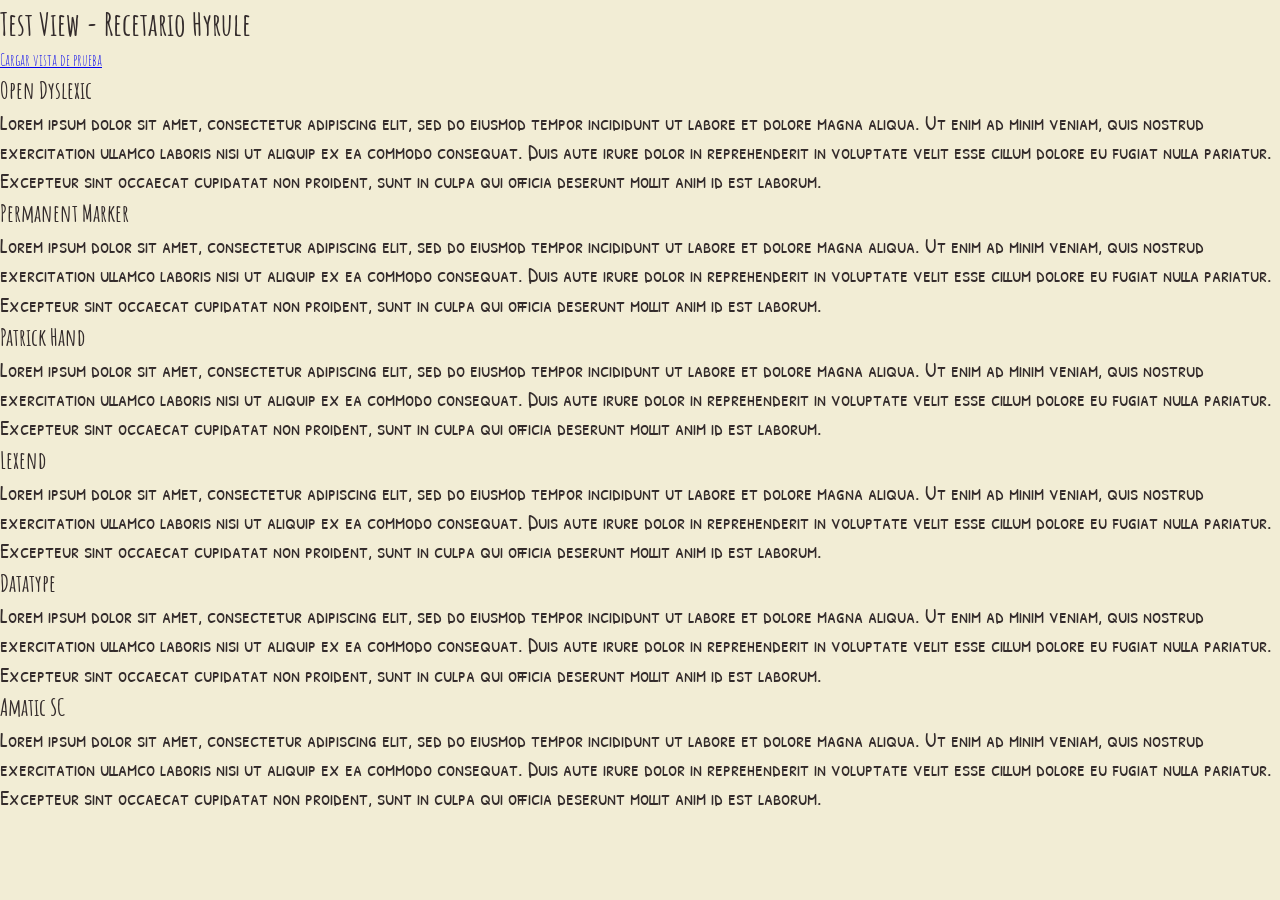
<file: app-recetario-hyrule/views/index.html>
<!DOCTYPE html>
<html lang="es">
<head>
    <title>Test View Recetario Hyrule</title>
    
    <meta charset="utf-8">
    <meta name="viewport" content="width=device-width, initial-scale=1">

    <!-- Enlazar con la hoja de estilo css -->
    <!--<link rel="stylesheet" href="recetario-hyrule/public/estilos.css">-->
    <link rel="stylesheet" href="../public/estilos.css">

    <!-- Importar la última versión (3.7.1) de JQuery -->
    <script src="https://code.jquery.com/jquery-3.7.1.min.js" integrity="sha256-/JqT3SQfawRcv/BIHPThkBvs0OEvtFFmqPF/lYI/Cxo=" crossorigin="anonymous"></script>
</head>
<body>
    <h1>Test View - Recetario Hyrule</h1>
    
    <!--<a href="recetario-hyrule/views/recetas/index.php">Cargar vista de prueba</a>-->
    <a href="recetas/index.php">Cargar vista de prueba</a>
    
    <h2 class="openDyslexic">Open Dyslexic</h2>
    <p class="openDyslexic">Lorem ipsum dolor sit amet, consectetur adipiscing elit, sed do eiusmod tempor incididunt ut labore et dolore magna aliqua. Ut enim ad minim veniam, quis nostrud exercitation ullamco laboris nisi ut aliquip ex ea commodo consequat. Duis aute irure dolor in reprehenderit in voluptate velit esse cillum dolore eu fugiat nulla pariatur. Excepteur sint occaecat cupidatat non proident, sunt in culpa qui officia deserunt mollit anim id est laborum.</p>

    <h2 class="permanentMarker">Permanent Marker</h2>
    <p class="permanentMarker">Lorem ipsum dolor sit amet, consectetur adipiscing elit, sed do eiusmod tempor incididunt ut labore et dolore magna aliqua. Ut enim ad minim veniam, quis nostrud exercitation ullamco laboris nisi ut aliquip ex ea commodo consequat. Duis aute irure dolor in reprehenderit in voluptate velit esse cillum dolore eu fugiat nulla pariatur. Excepteur sint occaecat cupidatat non proident, sunt in culpa qui officia deserunt mollit anim id est laborum.</p>

    <h2 class="patrickHand">Patrick Hand</h2>
    <p class="patrickHand">Lorem ipsum dolor sit amet, consectetur adipiscing elit, sed do eiusmod tempor incididunt ut labore et dolore magna aliqua. Ut enim ad minim veniam, quis nostrud exercitation ullamco laboris nisi ut aliquip ex ea commodo consequat. Duis aute irure dolor in reprehenderit in voluptate velit esse cillum dolore eu fugiat nulla pariatur. Excepteur sint occaecat cupidatat non proident, sunt in culpa qui officia deserunt mollit anim id est laborum.</p>

    <h2 class="lexend">Lexend</h2>
    <p class="lexend">Lorem ipsum dolor sit amet, consectetur adipiscing elit, sed do eiusmod tempor incididunt ut labore et dolore magna aliqua. Ut enim ad minim veniam, quis nostrud exercitation ullamco laboris nisi ut aliquip ex ea commodo consequat. Duis aute irure dolor in reprehenderit in voluptate velit esse cillum dolore eu fugiat nulla pariatur. Excepteur sint occaecat cupidatat non proident, sunt in culpa qui officia deserunt mollit anim id est laborum.</p>

    <h2 class="datatype">Datatype</h2>
    <p class="datatype">Lorem ipsum dolor sit amet, consectetur adipiscing elit, sed do eiusmod tempor incididunt ut labore et dolore magna aliqua. Ut enim ad minim veniam, quis nostrud exercitation ullamco laboris nisi ut aliquip ex ea commodo consequat. Duis aute irure dolor in reprehenderit in voluptate velit esse cillum dolore eu fugiat nulla pariatur. Excepteur sint occaecat cupidatat non proident, sunt in culpa qui officia deserunt mollit anim id est laborum.</p>

    <h2 class="amaticSC">Amatic SC</h2>
    <p class="amaticSC">Lorem ipsum dolor sit amet, consectetur adipiscing elit, sed do eiusmod tempor incididunt ut labore et dolore magna aliqua. Ut enim ad minim veniam, quis nostrud exercitation ullamco laboris nisi ut aliquip ex ea commodo consequat. Duis aute irure dolor in reprehenderit in voluptate velit esse cillum dolore eu fugiat nulla pariatur. Excepteur sint occaecat cupidatat non proident, sunt in culpa qui officia deserunt mollit anim id est laborum.</p>

</body>
</html>
</file>
<file: app-recetario-hyrule/public/estilos.css>
/* ============================================
   RESET Y ESTILOS BASE
   ============================================ */
*, *::before, *::after {
    margin: 0;
    padding: 0;
    box-sizing: border-box;
}

:root {
    --primary-green: #A9D943;
    --primary-green-dark: #8BBF2A;
    --accent-blue: #3B67BF;
    --accent-blue-light: #4E98D9;
    --bg-light: #F2EDD5;
    --text-dark: #332B2B;
    --text-dark-light: #423232;
    --white: #F2EDD5;

    --font-scale: 1;
}

body {
    background-color: var(--bg-light);
    color: var(--text-dark);
    font-family: 'AmaticSC', sans-serif;
    line-height: 1.5;
}

html {
    font-family: 'AmaticSC', sans-serif;
    font-size: 100%;
}

/* ============================================
   HEADER
   ============================================ */
.site-header {
    background-color: var(--primary-green);
    padding: 1rem 0;
    box-shadow: 0 2px 10px rgba(0,0,0,0.1);
}

.container {
    max-width: 1200px;
    margin: 0 auto;
    padding: 0 1.5rem;
}

.header-container {
    display: flex;
    align-items: center;
    justify-content: space-between;
    flex-wrap: wrap;
    gap: 1rem;
}

.logo {
    position: relative;
    z-index: 10;
}

.logo img {
    max-height: 120px;
    width: auto;
    transition: transform 0.3s, filter 0.3s;
}

.logo img:hover {
    transform: scale(1.05);
    filter: drop-shadow(0 0 5px rgba(169, 217, 67, 0.5));
}

.main-nav ul {
    display: flex;
    list-style: none;
    gap: 2rem;
    margin: 0;
    padding: 0;
}

.main-nav * a {
    color: var(--text-dark);
    text-decoration: none;
    font-weight: bold;
    font-size: 1.5rem;
    transition: color 0.2s;
}

.main-nav * a:hover,
.main-nav * a.active {
    color: var(--white);
    text-decoration: underline;
}

.user-actions {
    display: flex;
    gap: 1rem;
    align-items: center;
}

.user-actions span {
    color: var(--bg-light);
}

.btn-login, .btn-logout {
    background-color: #66CAF2;
    color: #2C2C2C;
    padding: 0.4rem 1rem;
    border-radius: 20px;
    text-decoration: none;
    font-weight: bold;
    transition: background-color 0.2s;
}

.btn-login:hover, .btn-logout:hover {
    background-color: var(--primary-green);
}

/* ============================================
   FOOTER
   ============================================ */
.site-footer {
    background-color: #4E98D9;
    color: var(--bg-light);
    text-align: center;
    padding: 1.5rem 0;
    margin-top: 3rem;
}

/* ============================================
   BREADCRUMB
   ============================================ */
.breadcrumb {
    background-color: var(--white);
    padding: 10px 15px;
    border-radius: 8px;
    margin-bottom: 20px;
    border-left: 4px solid var(--primary-green);
}

.breadcrumb .active {
    font-weight: bold;
    color: var(--primary-green);
}

.breadcrumb-list {
    display: flex;
    flex-wrap: wrap;
    list-style: none;
    margin: 0;
    padding: 0;
    gap: 5px;
}

.breadcrumb-item {
    display: inline-flex;
    align-items: center;
    font-size: calc(1.2rem * var(--font-scale));
}

.breadcrumb-item:not(:last-child)::after {
    content: ">";
    margin: 0 8px;
    color: var(--accent-blue);
    font-size: calc(1.2rem * var(--font-scale));
}

.breadcrumb-item a {
    color: var(--accent-blue);
    text-decoration: none;
    transition: color 0.2s;
    font-size: calc(1.3rem * var(--font-scale));
}

.breadcrumb-item a:hover {
    color: var(--primary-green);
    text-decoration: underline;
}

.breadcrumb-item.active {
    color: var(--text-dark);
    font-weight: bold;
}

.btn-back {
    background: none;
    border: none;
    color: var(--accent-blue);
    cursor: pointer;
    font-size: 1rem;
    margin-right: 15px;
    padding: 5px 10px;
    border-radius: 20px;
    font-family: 'AmaticSC', sans-serif;
}

.btn-back:hover {
    background-color: var(--primary-green);
    color: var(--white);
}

/* ============================================
   SEARCH BAR
   ============================================ */
.search-bar-container {
    position: sticky;
    top: 20px;
    z-index: 100;
    background-color: var(--bg-light);
    padding: 15px 0;
    margin-bottom: 20px;
    text-align: center;
}

.search-input-large {
    width: 80%;
    max-width: 500px;
    padding: 12px 20px;
    font-size: 1.3rem;
    border: 2px solid var(--primary-green);
    border-radius: 30px;
    outline: none;
    transition: all 0.3s;
    font-family: 'PatrickHand', serif;
}

.search-input-large:focus {
    border-color: var(--accent-blue);
    box-shadow: 0 0 5px rgba(59, 103, 191, 0.3);
}

/* ============================================
   BOTONES Y ELEMENTOS COMUNES
   ============================================ */
.btn {
    display: inline-block;
    padding: 0.5rem 1rem;
    border-radius: 25px;
    border: none;
    cursor: pointer;
    font-family: inherit;
    font-size: calc(1.5rem * var(--font-scale));
    transition: all 0.2s;
}

.btn-primary {
    background-color: var(--primary-green);
    color: var(--text-dark);
    font-weight: bold;
}

.btn-primary:hover {
    background-color: var(--primary-green-dark);
}

.btn-secondary {
    background-color: var(--accent-blue-light);
    color: var(--white);
}

.btn-secondary:hover {
    background-color: var(--accent-blue);
}

.btn-link {
    background: none;
    color: var(--primary-green);
    text-decoration: underline;
    padding: 0;
}

.btn-link:hover {
    color: var(--primary-green);
}

p, .description, 
.receta-description, .ingrediente-description, .localizacion-description, .efecto-description {
    font-family: 'PatrickHandSC', sans-serif;
    font-size: calc(1.3rem * var(--font-scale));
    line-height: 1.4;
}

.receta-title, .ingrediente-title, .efecto-title, .localizacion-title {
    font-family: 'AmaticSC', sans-serif;
    font-size: calc(1.5rem * var(--font-scale));
    font-weight: bold;
}

.efecto-icon-mini {
    background-color: var(--primary-green);
    border-radius: 50%;
    padding: 5px;
    height: 30px;
}

.region-tag {
    font-family: 'AmaticSC', sans-serif;
    font-size: calc(1.3rem * var(--font-scale));
}

/* ============================================
   PÁGINA HOME
   ============================================ */
.hero {
    text-align: center;
    padding: 4rem 1rem;
    background: linear-gradient(135deg, var(--bg-light) 0%, var(--primary-green) 100%);
    color: var(--accent-blue);
    border-radius: 20px;
    margin: 2rem 0;
}

.hero h1 {
    font-size: calc(4.5rem * var(--font-scale));
    margin-bottom: 1.2rem;
    font-family: 'PermanentMarker', cursive;
}

.features h2 {
    font-size: calc(2.5rem * var(--font-scale));
    margin-bottom: 1rem;
}

.features h3 {
    font-size: calc(1.6rem * var(--font-scale));
    margin-bottom: 0.2rem;
}

.hero p {
    font-size: calc(1.4rem * var(--font-scale));
    max-width: 700px;
    margin: 0 auto 2rem;
    padding-bottom: 15px;
}

.feature-link {
    font-size: calc(1.2rem * var(--font-scale));
}

.btn-hero {
    font-size: calc(1.7rem * var(--font-scale));
}

/* =====================================================================
   LAYOUT DE PÁGINAS CON FILTROS (RECETAS, INGREDIENTES, LOCALIZACIONES)
   ===================================================================== */
.page-layout {
    display: flex;
    gap: 2rem;
    margin: 2rem 0;
}

.filters-sidebar {
    flex: 0 0 280px;
    background-color: var(--white);
    border: 1px solid var(--primary-green);
    padding: 1.5rem;
    border-radius: 16px;
    box-shadow: 0 2px 8px rgba(0,0,0,0.05);
}

.filters-title {
    font-size: calc(1.6rem * var(--font-scale));
    margin-bottom: 1rem;
    color: var(--primary-green-dark);
    border-bottom: 2px solid #66CAF2;
    display: inline-block;
}

.filter-group {
    margin-bottom: 1.8rem;
}

.filter-category {
    font-weight: bold;
    font-size: calc(1.3rem * var(--font-scale));
    margin-bottom: 0.5rem;
    color: var(--accent-blue);
}

.filter-list {
    list-style: none;
    padding-left: 0.5rem;
}

.filter-list li {
    margin: 0.5rem 0;
}

.filter-list label {
    cursor: pointer;
    display: flex;
    align-items: center;
    gap: 0.5rem;
    font-size: calc(1.3rem * var(--font-scale));
}

/* Subcategorías expandibles */
.filter-category-level {
    margin: 0.5rem 0;
}

.category-toggle {
    cursor: pointer;
    display: inline-block;
    width: 20px;
    color: #66CAF2;
}

.category-name {
    cursor: pointer;
    font-weight: bold;
}

.subcategory-list {
    list-style: none;
    margin-left: 1.5rem;
    padding-left: 0;
}

.filter-actions {
    margin-top: 1.5rem;
    display: flex;
    gap: 0.5rem;
    flex-wrap: wrap;
}

/* Contenido principal (tarjetas) */
.recetas-content,
.ingredientes-content,
.efectos-content,
.localizaciones-content {
    flex: 1;
}

.page-title {
    font-size: calc(2rem * var(--font-scale));
    margin-bottom: 1rem;
    color: var(--primary-green-dark);
}

/* Tarjetas (recetas, ingredientes, efectos, localizaciones) */
.recetas-grid,
.ingredientes-grid,
.efectos-grid {
    display: grid;
    grid-template-columns: repeat(auto-fill, minmax(280px, 1fr));
    gap: 1.5rem;
}

.receta-card, .ingrediente-card, .efecto-card, .localizacion-card {
    background-color: var(--white);
    /*border: 1px solid var(--primary-green);*/
}

.receta-card-image img, .ingrediente-card-image img, .efecto-card-image img, .localizacion-card-image img {
    
}

p.alt-efecto {
    font-family: 'AmaticSC', sans-serif;
    font-size: calc(1.2rem * var(--font-scale));
}

.card {
    background-color: #fff;
    border-radius: 20px;
    overflow: hidden;
    box-shadow: 0 4px 12px rgba(0,0,0,0.1);
    transition: transform 0.2s;
}

.card:hover {
    transform: translateY(-5px);
}

.card-image img {
    width: 100%;
    height: 180px;
    object-fit: cover;
}

.card-content {
    padding: 1rem;
}

.card-title {
    font-size: calc(1.8rem * var(--font-scale));
    margin-bottom: 0.5rem;
    color: var(--primary-green-dark);
}

.card-icons {
    display: flex;
    gap: 0.5rem;
    margin-bottom: 0.5rem;
}

.card-icon {
    font-size: calc(1.5rem * var(--font-scale));
}

.card-description {
    font-size: calc(1.3rem * var(--font-scale));
    margin-bottom: 1rem;
    color: #555;
}

/* Localizaciones */
.localizaciones-grid {
    display: flex;
    flex-direction: column;
    gap: 1.5rem;
}

.localizacion-card {
    display: flex;
    gap: 1.5rem;
    align-items: flex-start;
}

.localizacion-card-image {
    flex: 0 0 200px;
}

.localizacion-card-image img {
    width: 100%;
    height: 120px;
    object-fit: cover;
    border-radius: 12px;
}

.localizacion-card-content {
    flex: 1;
}

/* ============================================
   PÁGINA DE EFECTOS (lista simple)
   ============================================ */
.efectos-grid .card {
    text-align: center;
}

.page-description {
    margin-bottom: 20px;
}

/* ============================================
   MODAL (detalle de receta)
   ============================================ */
.modal {
    position: fixed;
    top: 0;
    left: 0;
    width: 100%;
    height: 100%;
    z-index: 1000;
    display: flex;
    align-items: center;
    justify-content: center;
}

.modal-overlay {
    position: absolute;
    top: 0;
    left: 0;
    width: 100%;
    height: 100%;
    background-color: rgba(0,0,0,0.6);
}

.modal-container {
    position: relative;
    background-color: var(--bg-light);
    max-width: 800px;
    width: 90%;
    max-height: 90vh;
    border-radius: 20px;
    overflow-y: auto;
    z-index: 1001;
}

.modal-header {
    display: flex;
    justify-content: space-between;
    align-items: center;
    padding: 1rem 1.5rem;
    border-bottom: 2px solid #66CAF2;
    background-color: var(--white);
    border-radius: 20px 20px 0 0;
}

.modal-header h2 {
    margin: 0;
    color: var(--primary-green-dark);
}

.modal-close {
    background: none;
    border: none;
    font-size: calc(2rem * var(--font-scale));
    cursor: pointer;
    color: var(--primary-green);
}

.modal-body {
    padding: 2rem; /* BEFORE: 1.5rem */
}

.detail-header {
    display: flex;
    gap: 1.5rem;
    margin-bottom: 1.5rem;
    flex-wrap: wrap;
}

.detail-image img {
    width: 150px;
    border-radius: 16px;
    object-fit: cover;
}

.detail-info {
    flex: 1;
}

.detail-title {
    font-size: calc(2rem * var(--font-scale));
    color: var(--primary-green-dark);
    margin-bottom: 0.5rem;
}

.detail-description {
    font-size: calc(1.2rem * var(--font-scale));
    line-height: 1.4;
}

.detail-section {
    margin-top: 1.5rem;
    border-top: 1px solid #66CAF2;
    padding-top: 1rem;
}

.detail-section h3 {
    color: #4E98D9;
    margin-bottom: 0.5rem;
    font-size: calc(1.5rem * var(--font-scale));
}

.ingredientes-list {
    list-style: none;
    padding-right: 2rem;
    padding-left: 2rem;
}

.ingrediente-item {
    display: flex;
    justify-content: space-between;
    padding: 0.3rem 0;
    border-bottom: 1px dashed #ccc;
}
.ingrediente-mini-img {
    width: 96px;
}
.ingrediente-nombre {
    font-size: calc(1.7rem * var(--font-scale));
    font-family: 'PatrickHandSC', sans-serif;
}
.ingrediente-cantidad {
    font-size: calc(2.2rem * var(--font-scale));
}

.localizacion-item {
    display: flex;
    justify-content: space-between;
    padding: 0.3rem 0;
    border-bottom: 1px dashed #ccc;
}

.localizacion-mini-img {
    width: 300px;
}
.localizacion-nombre {
    font-size: calc(2.2rem * var(--font-scale));
    font-family: 'AmaticSC', sans-serif;
}
.localizacion-descripcion {
    font-size: calc(1.7rem * var(--font-scale));
    font-family: 'PatrickHandSC', sans-serif;
}

.loader, .modal-loader {
    text-align: center;
    padding: 2rem;
}

.spinner {
    border: 4px solid #f3f3f3;
    border-top: 4px solid var(--primary-green);
    border-radius: 50%;
    width: 40px;
    height: 40px;
    animation: spin 1s linear infinite;
    margin: 0 auto 1rem;
}

@keyframes spin {
    0% { transform: rotate(0deg); }
    100% { transform: rotate(360deg); }
}

/* ============================================
   RESPONSIVE
   ============================================ */
@media (max-width: 1024px) {
    .container {
        padding: 0 1rem;
    }
    .page-layout {
        flex-direction: column;
    }
    .filters-sidebar {
        flex: auto;
        width: 100%;
    }
}

@media (max-width: 768px) {
    body {
        font-size: calc(1.2em * var(--font-scale));
    }
    .header-container {
        flex-direction: column;
        text-align: center;
    }
    .main-nav ul {
        flex-wrap: wrap;
        justify-content: center;
        gap: 1rem;
    }
    .hero h1 {
        font-size: calc(2.5em * var(--font-scale));
    }
    .recetas-grid,
    .ingredientes-grid,
    .efectos-grid,
    .localizaciones-grid {
        grid-template-columns: 1fr;
    }
    .localizacion-card {
        flex-direction: column;
    }
    .localizacion-card-image {
        flex: auto;
        width: 100%;
    }
    .modal-container {
        width: 95%;
    }
    .detail-header {
        flex-direction: column;
        align-items: center;
        text-align: center;
    }
}

/* ============================================
   ACCESIBILIDAD
   ============================================ */
.accessibility-widget {
    position: fixed;
    bottom: 20px;
    right: 20px;
    z-index: 9999;
}

.accessibility-toggle {
    display: flex;
    align-items: center;
    justify-content: center;
    width: 50px;
    height: 50px;
    border-radius: 50%;
    background-color: var(--primary-green);
    border: none;
    cursor: pointer;
    transition: transform 0.2s, background-color 0.2s;
    padding: 0;
}

.accessibility-toggle:hover {
    transform: scale(1.05);
    background-color: var(--primary-green-dark);
}

.accessibility-icon {
    width: 32px;
    height: 32px;
    display: block;
}

.accessibility-panel {
    position: absolute;
    bottom: 60px;
    right: 0;
    background: white;
    border-radius: 12px;
    padding: 15px;
    box-shadow: 0 4px 20px rgba(0,0,0,0.15);
    min-width: 200px;
    display: flex;
    flex-direction: column;
    gap: 10px;
}

.accessibility-panel h3 {
    margin: 0 0 10px 0;
    font-size: 20px;
    text-decoration: underline;
    color: var(--primary-green-dark);
}

.accessibility-option {
    padding: 8px 12px;
    border: none;
    background: var(--bg-light);
    border-radius: 8px;
    cursor: pointer;
    text-align: left;
    transition: background 0.2s;
    font-family: 'PatrickHandSC';
    font-size: 16px;
}

.accessibility-option:hover {
    background: #66CAF2;
}

.visually-hidden {
    position: absolute;
    width: 1px;
    height: 1px;
    padding: 0;
    margin: -1px;
    overflow: hidden;
    clip: rect(0, 0, 0, 0);
    border: 0;
}

/* Fuente para disléxicos */
.font-opendyslexic,
.font-opendyslexic *:not(button):not(.btn) {
    font-family: 'OpenDyslexic', monospace !important;
    --font-scale: 0.85;
}

.font-opendyslexic p,
.font-opendyslexic .receta-description,
.font-opendyslexic .ingrediente-description {
    line-height: 1.4;
}

/* Modo Protanopia/Deuteranopia */
.protanopia-mode {
    --primary-green: #6B8C42;       /* Verde oliva */
    --primary-green-dark: #4A6630;        /* Verde oliva oscuro */
    --accent-blue: #4D4D4D;     /* Gris medio */
    --accent-blue-light: #666666;     /* Gris claro */
    --bg-light: #F2EDD5;            /* Mantenemos el fondo claro */
    --text-dark: #1A1A1A;          /* Texto más oscuro para contraste */
    --text-dark-light: #333333;
    --white: #F2EDD5;
}

/* Modo Tritanopia */
.tritanopia-mode {
    --primary-green: #CC9966;       /* Marrón anaranjado */
    --primary-green-dark: #A67C4A;        /* Marrón más oscuro */
    --accent-blue: #996633;     /* Marrón medio */
    --accent-blue-light: #B3804D;     /* Marrón claro */
    --bg-light: #F2EDD5;            /* Mantenemos el fondo claro */
    --text-dark: #2B2B2B;          /* Texto oscuro */
    --text-dark-light: #4A4A4A;
    --white: #F2EDD5;
}

/* ============================================
   FONTS
   ============================================ */

/* Open Dyslexic - REGULAR */
@font-face {
    font-family: 'OpenDyslexic';
    src: url('../resources/fonts/OpenDyslexic/OpenDyslexic-Regular.otf') format('opentype');
    font-weight: normal;
    font-style: normal;
}
/* Open Dyslexic - BOLD */
@font-face {
    font-family: 'OpenDyslexic';
    src: url('../resources/fonts/OpenDyslexic/OpenDyslexic-Bold.otf') format('opentype');
    font-weight: bold;
    font-style: normal;
}
/* Open Dyslexic - ITALIC */
@font-face {
    font-family: 'OpenDyslexic';
    src: url('../resources/fonts/OpenDyslexic/OpenDyslexic-Italic.otf') format('opentype');
    font-weight: normal;
    font-style: italic;
}
/* Open Dyslexic - BOLD ITALIC */
@font-face {
    font-family: 'OpenDyslexic';
    src: url('../resources/fonts/OpenDyslexic/OpenDyslexic-BoldItalic.otf') format('opentype');
    font-weight: bold;
    font-style: italic;
}

/* Permanent Marker - REGULAR */
@font-face {
    font-family: 'PermanentMarker';
    src: url('../resources/fonts/Permanent_Marker/PermanentMarker-Regular.ttf') format('truetype');
    font-weight: normal;
    font-style: normal;
}

/* Patrick Hand - REGULAR */
@font-face {
    font-family: 'PatrickHand';
    src: url('../resources/fonts/Patrick_Hand/PatrickHand-Regular.ttf') format('truetype');
    font-weight: normal;
    font-style: normal;
}
/* Patrick Hand SC - REGULAR */
@font-face {
    font-family: 'PatrickHandSC';
    src: url('../resources/fonts/Patrick_Hand_SC/PatrickHandSC-Regular.ttf') format('truetype');
    font-weight: normal;
    font-style: normal;
}

/* Amatic SC - REGULAR */
@font-face {
    font-family: 'AmaticSC';
    src: url('../resources/fonts/Amatic_SC/AmaticSC-Regular.ttf') format('truetype');
    font-weight: normal;
    font-style: normal;
}
/* Amatic SC - BOLD */
@font-face {
    font-family: 'AmaticSC';
    src: url('../resources/fonts/Amatic_SC/AmaticSC-Bold.ttf') format('truetype');
    font-weight: bold;
    font-style: normal;
}
</file>
